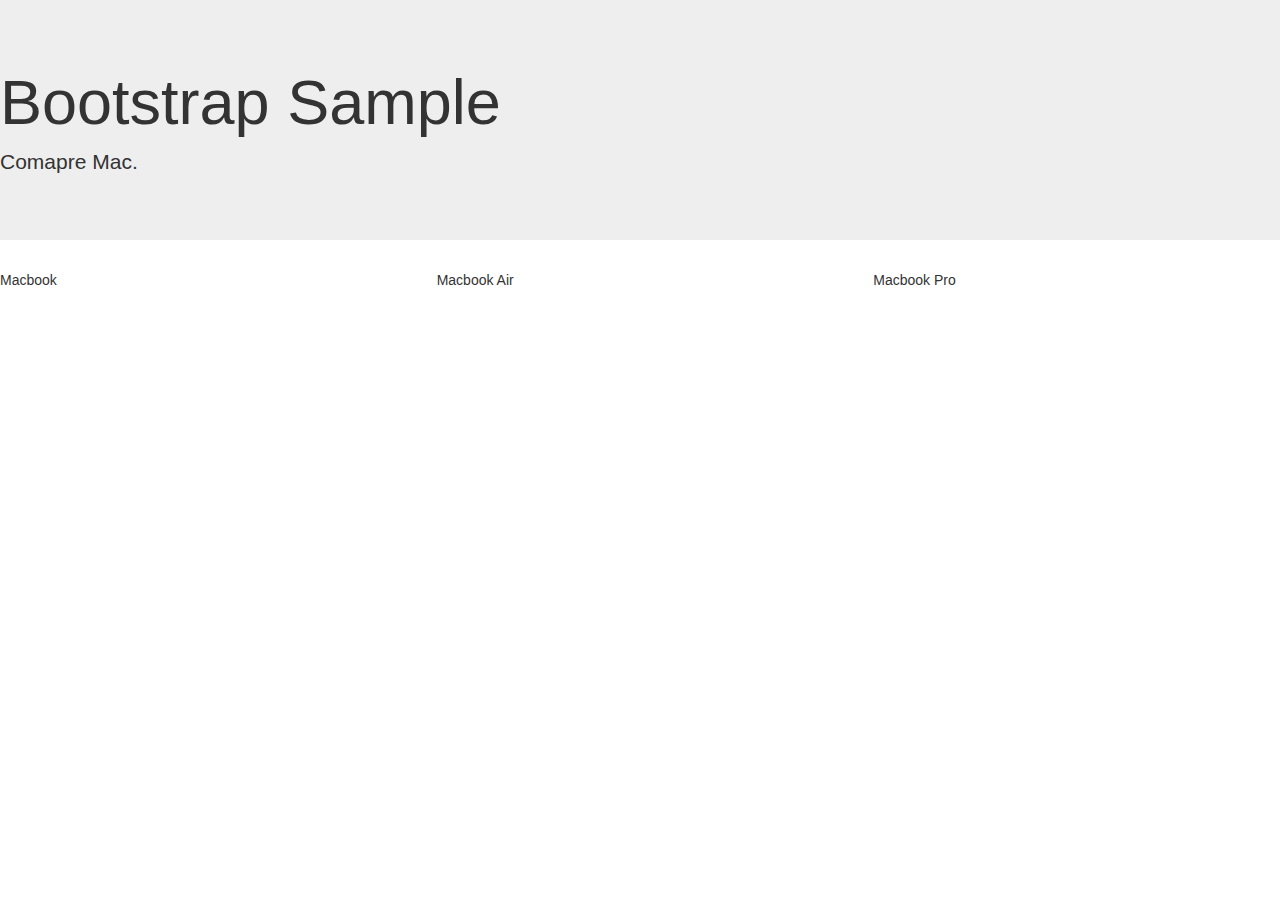
<file: basic.html>
<!DOCTYPE html>
<html lang="en">
  <head>
    <meta charset="utf-8">
    <meta http-equiv="X-UA-Compatible" content="IE=edge">
    <meta name="viewport" content="width=device-width, initial-scale=1">
    <!-- The above 3 meta tags *must* come first in the head; any other head content must come *after* these tags -->
    <title>Bootstrap 101 Template</title>

    <!-- Bootstrap -->
    <link href="css/bootstrap.min.css" rel="stylesheet">

    <!-- HTML5 shim and Respond.js for IE8 support of HTML5 elements and media queries -->
    <!-- WARNING: Respond.js doesn't work if you view the page via file:// -->
    <!--[if lt IE 9]>
      <script src="https://oss.maxcdn.com/html5shiv/3.7.3/html5shiv.min.js"></script>
      <script src="https://oss.maxcdn.com/respond/1.4.2/respond.min.js"></script>
    <![endif]-->
  </head>
  <body>
      <div clas="container">
    <div class="jumbotron">
    <h1>Bootstrap Sample</h1>
    <p>Comapre Mac.</p>
  </div>
    <div class="row">
  <div class="col-sm-4">Macbook</div>
  <div class="col-sm-4">Macbook Air</div>
  <div class="col-sm-4">Macbook Pro</div>
</div>
      </div>

    <!-- jQuery (necessary for Bootstrap's JavaScript plugins) -->
    <script src="https://ajax.googleapis.com/ajax/libs/jquery/1.12.4/jquery.min.js"></script>
    <!-- Include all compiled plugins (below), or include individual files as needed -->
    <script src="js/bootstrap.min.js"></script>
  </body>
</html>
</file>
